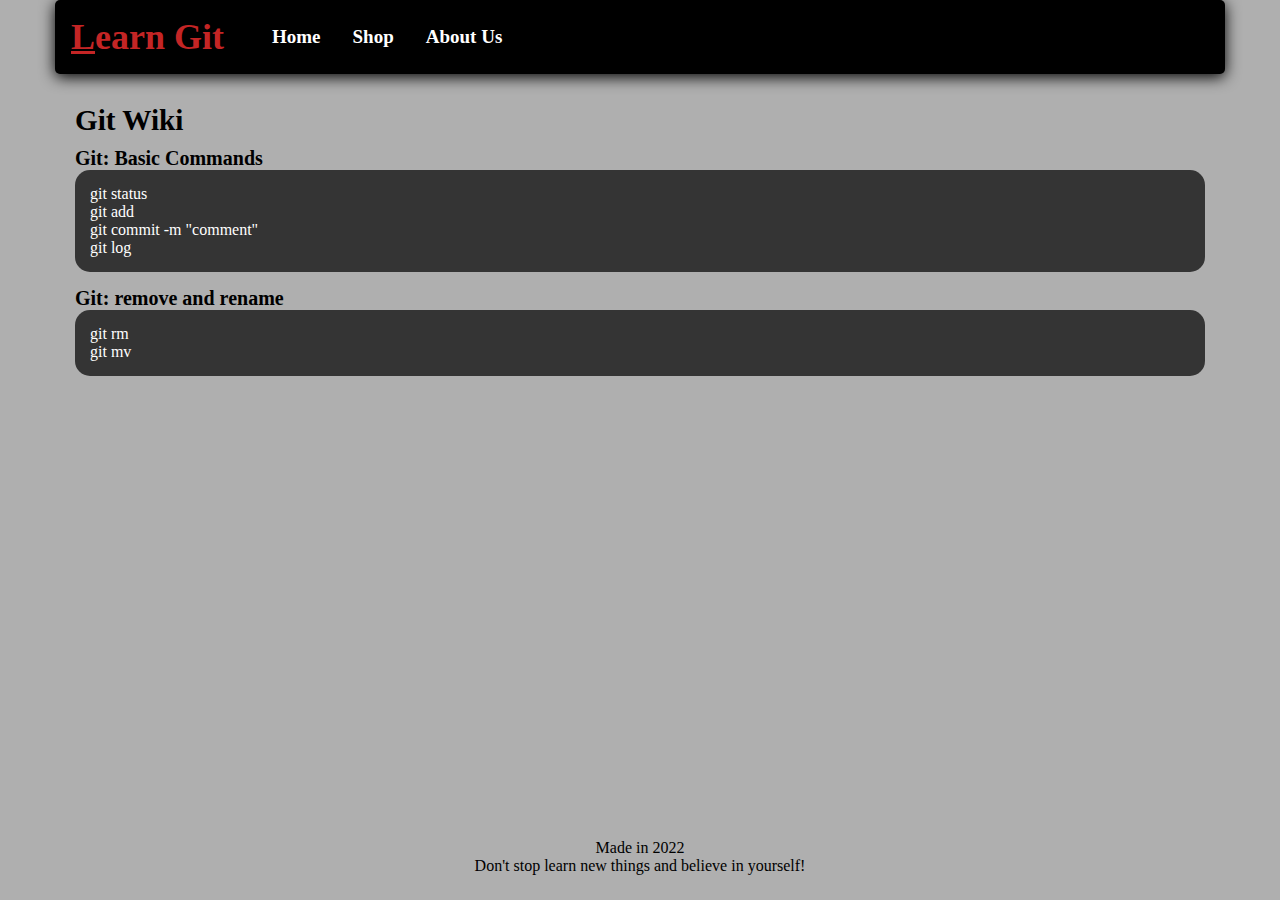
<file: src/index.html>
<!DOCTYPE html>
<html lang="en">
<head>
    <meta charset="UTF-8">
    <meta http-equiv="X-UA-Compatible" content="IE=edge">
    <meta name="viewport" content="width=device-width, initial-scale=1.0">
    <title>Git Basics</title>

    <link rel="stylesheet" href="css/reset.css">
    <link rel="stylesheet" href="css/style.css">
</head>
<body>
    <div class="container">
        <header class="header display-flex">
            <div class="logo">Learn Git</div>
            <nav class="header-nav">
                <ul class="menu-list display-flex">
                    <li class="menu-list__item"><a class="menu-list__link" href="#">Home</a></li>
                    <li class="menu-list__item"><a class="menu-list__link" href="#">Shop</a></li>
                    <li class="menu-list__item"><a class="menu-list__link" href="#">About Us</a></li>
                </ul>
            </nav>
        </header>

        <main class="main-content">
            <h1 class="main-title">Git Wiki</h1>
            <article class="article-wiki">
                <h2 class="content-title">Git: Basic Commands</h2>
                <section class="section-box">
                    <div class="section-box__item">git status</div>
                    <div class="section-box__item">git add</div>
                    <div class="section-box__item">git commit -m "comment"</div>
                    <div class="section-box__item">git log</div>
                </section>

                <h2  class="content-title">Git: remove and rename</h2>
                <section class="section-box">
                    <div class="section-box__item">git rm</div>
                    <div class="section-box__item">git mv</div>
                </section>
            </article>
        </main>

        <footer class="footer">
            <div class="footer__data">Made in 2022</div>
            <div class="footer__message">Don't stop learn new things and believe in yourself!</div>
        </footer>
    </div>
</body>
</html>
</file>
<file: src/css/style.css>
*{
    box-sizing: border-box;
}

html{
    font-size: 16px;
    background-color: rgb(175, 175, 175);
}

.display-flex{
    display: flex;
    align-items: center;
}

.container{
    width: 1170px;
    margin: 0 auto;
}

.header{
    padding: 1rem;
    
    border-radius: 5px;
    background-color: #000;

    box-shadow: 0 3px 15px #000;
}

.logo{
    margin-right: 3rem;
    font-size: 2.25rem;
    font-weight: bold;
    color: rgb(196, 37, 37);
}
.logo:first-letter{
    text-decoration: underline;
}

.menu-list {

}

.menu-list__item{
    margin-right: 2rem;
}
.menu-list__item:last-child{
    margin-right: 0;
}

.menu-list__link{
    font-size: 1.1875rem;
    font-weight: bold;
    color: #fff;
}
.menu-list__link:hover{
    color: rgb(196, 37, 37);

}

.main-content{
    min-height: 85vh;
    padding: 1.25rem;
}

.main-title{
    padding: 0.625rem 0;

    font-size: 1.825rem;
    font-weight: bold;
}
.content-title{
    /* padding: 0.625rem 0; */
    font-size: 1.25rem;
    font-weight: bold;
}


.section-box{
    margin-bottom: 0.9375rem;
    padding: 0.9375rem;
    border-radius: 15px;
    background-color: rgba(0, 0, 0, 0.70);
}
.section-box__item{
    color: #fff;
}

.footer{
    /* min-height: 100vh; */
    text-align: center;
}
</file>
